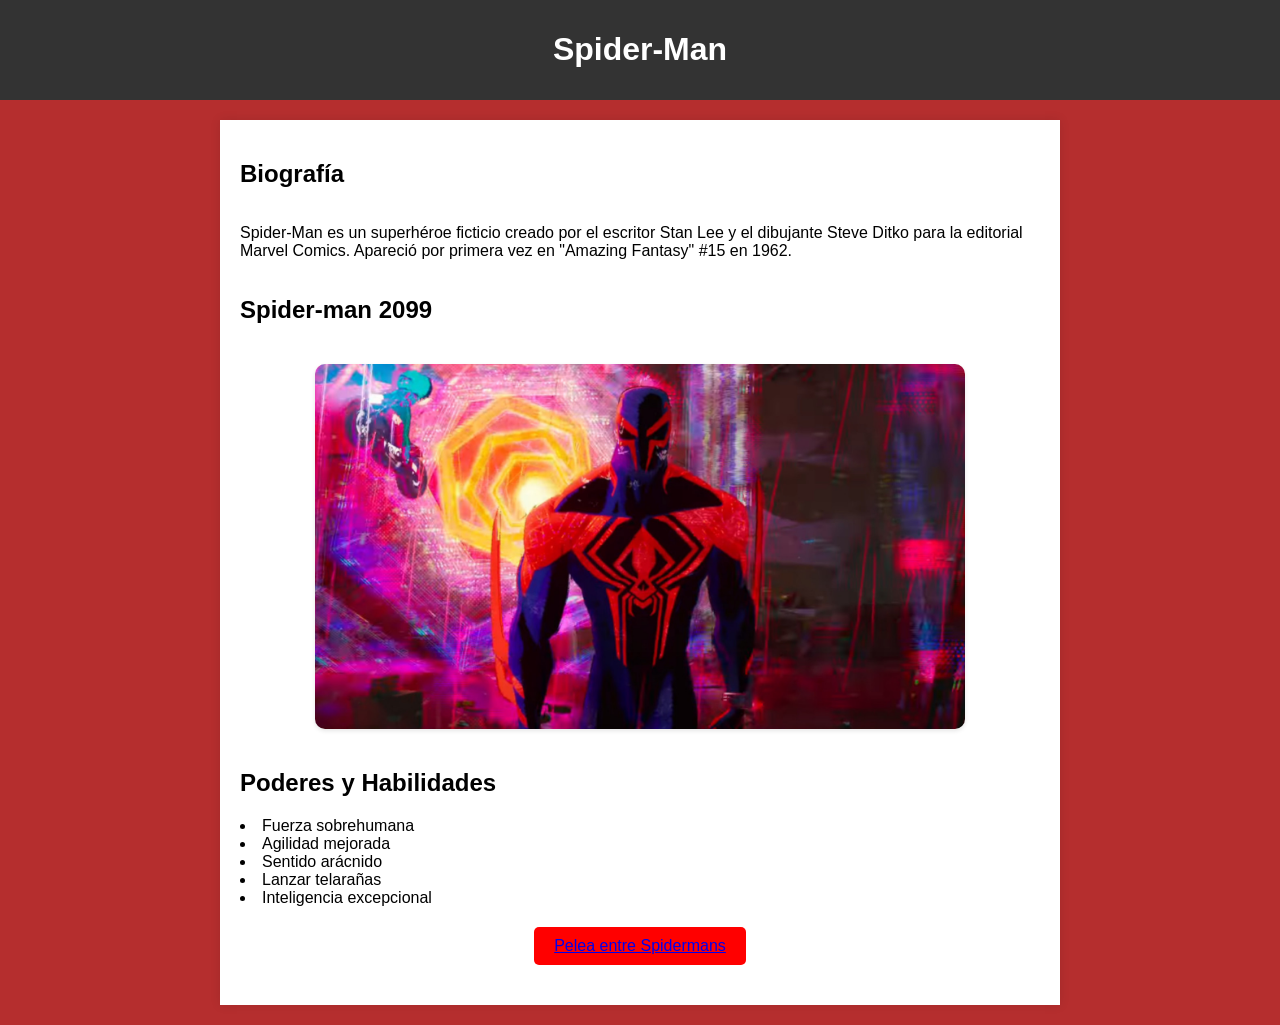
<file: index.html>
<!DOCTYPE html>
<html lang="es">
<head>
    <meta charset="UTF-8">
    <meta name="viewport" content="width=device-width, initial-scale=1.0">
    <link rel="stylesheet" href="style.css">
    <title>Spider-Man</title>
    
</head>
<body>
    <header>
        <h1>Spider-Man</h1>
    </header>

    <section>
        <h2>Biografía</h2>
        <p>Spider-Man es un superhéroe ficticio creado por el escritor Stan Lee y el dibujante Steve Ditko para la editorial Marvel Comics.
             Apareció por primera vez en "Amazing Fantasy" #15 en 1962.</p>

        <h2>Spider-man 2099</h2>
        <img src="spidey.jpg" alt="Spider-Man">

        <h2>Poderes y Habilidades</h2>
        <li>Fuerza sobrehumana</li>
        <li>Agilidad mejorada</li>
        <li>Sentido arácnido</li>
        <li>Lanzar telarañas</li>
        <li>Inteligencia excepcional</li>

        
        <button class="youtube-button">
            <a href="https://www.youtube.com/watch?v=8vrUKsTg5-k" target="_blank" rel="noopener noreferrer">
                Pelea entre Spidermans
            </a>
        </button>
    </section>
</body>
</html>
</file>
<file: style.css>
body {
    font-family: Arial, sans-serif;
    background-color: #b52e2e;
    margin: 0;
    padding: 0;
}

header {
    background-color: #333;
    color: #fff;
    text-align: center;
    padding: 10px;
}

section {
    max-width: 800px;
    margin: 20px auto;
    padding: 20px;
    background-color: #fff;
    box-shadow: 0 0 10px rgba(0, 0, 0, 0.1);
    display: flex;
    flex-direction: column;
    text-align: left;
}

img {
    max-width: 650px;
    height: auto;
    border-radius: 10px;
    box-shadow: 0 2px 4px rgba(0, 0, 0, 0.1);
    transition: transform 0.3s ease-in-out;
    margin: 20px auto; /* Ajustado para centrar la imagen horizontalmente y dar un espacio en la parte superior e inferior */
}

img:hover {
    transform: scale(1.1);
}


.youtube-button {
    display: block;
    margin: 20px auto;
    padding: 10px 20px;
    font-size: 16px;
    text-align: center;
    text-decoration: none;
    color: #fff;
    background-color: #ff0000; /* Color rojo */
    border: none;
    border-radius: 5px;
    cursor: pointer;
}

/* Estilo cuando se pasa el ratón sobre el botón */
.youtube-button:hover {
    background-color: #cc0000; /* Color rojo oscuro de YouTube al pasar el ratón */
}
</file>
